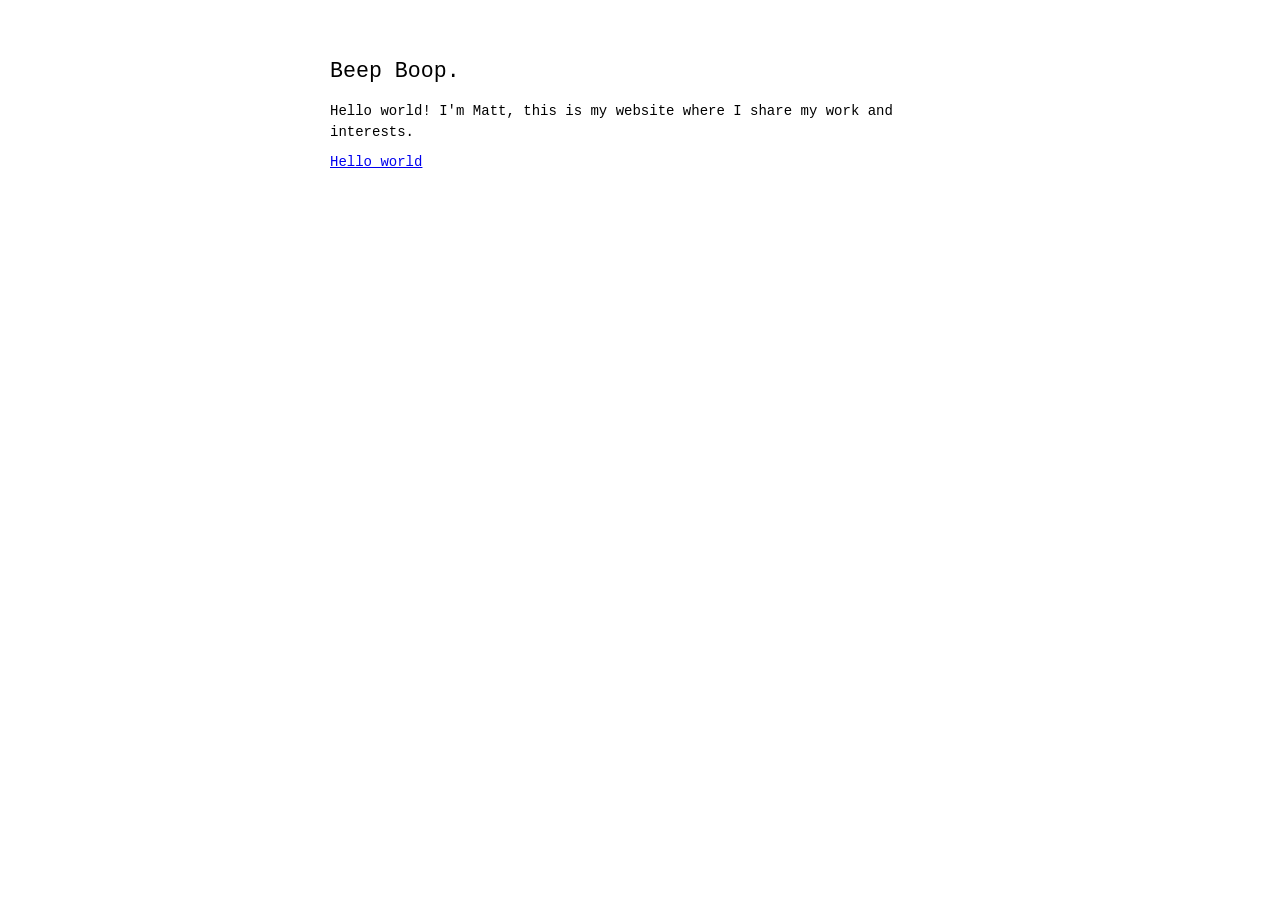
<file: index.html>
<!DOCTYPE html>
<html lang="en">
<head>
  <meta charset="UTF-8">
  <meta name="viewport" content="width=device-width, initial-scale=1.0">
  <title>mxtthew</title>
  <link rel="stylesheet" href="style.css">
</head>
<body>
  <main>
    <h1>Beep Boop.</h1>
    <p>Hello world! I'm Matt, this is my website where I share my work and interests.</p>
      <a href="posts/hello-world.html">Hello world</a>
  </main>
</body>
</html>
</file>
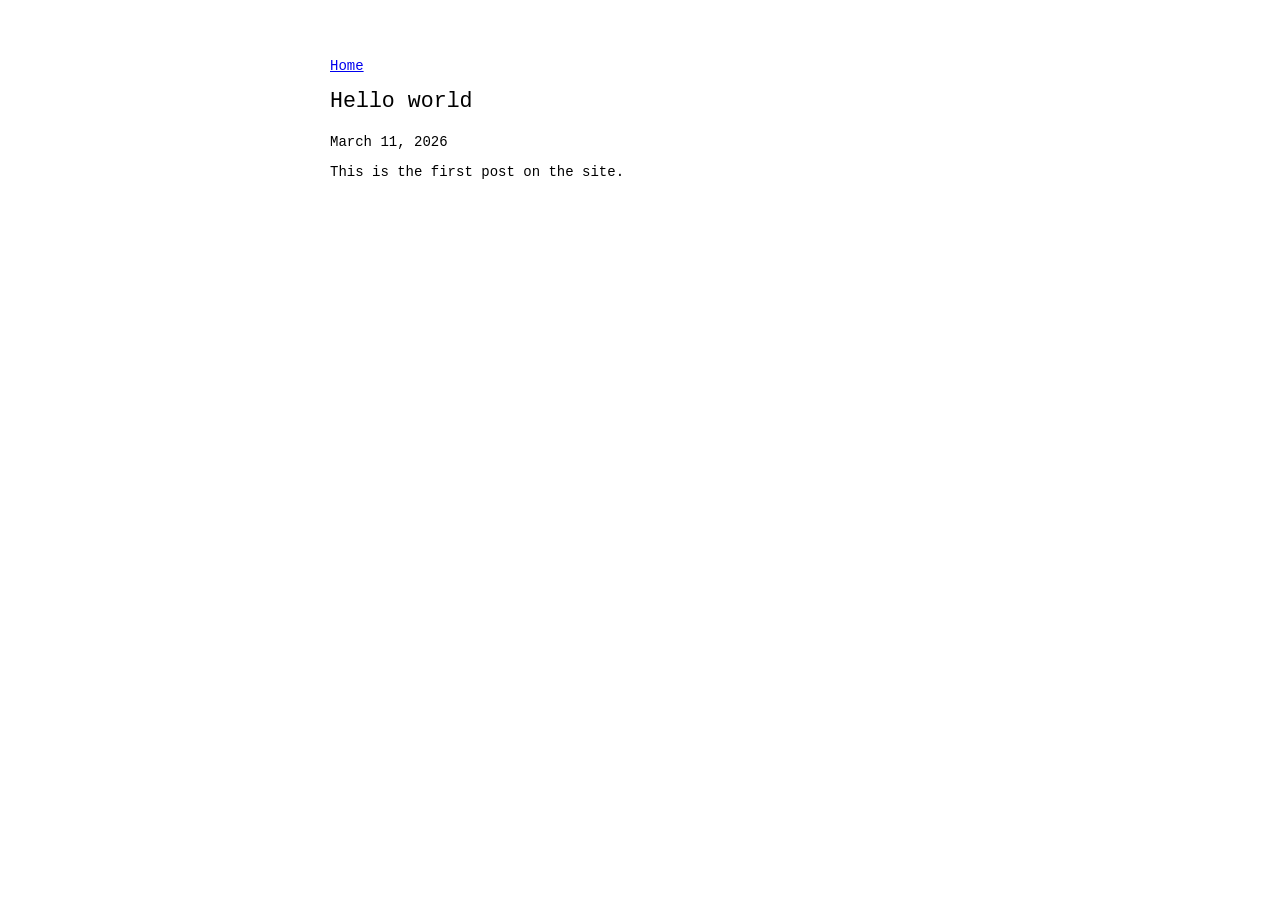
<file: posts/hello-world.html>
<!DOCTYPE html>
<html lang="en">
<head>
  <meta charset="UTF-8">
  <meta name="viewport" content="width=device-width, initial-scale=1.0">
  <title>Hello world</title>
  <link rel="stylesheet" href="../style.css">
</head>
<body>
  <main>
    <p><a href="../index.html">Home</a></p>
    <h1>Hello world</h1>
    <p>March 11, 2026</p>
    <p>This is the first post on the site.</p>
  </main>
</body>
</html>
</file>
<file: style.css>
body {
  margin: 0;
  background: #fff;
  color: #000;
  font-family: "SFMono-Regular", Menlo, Monaco, Consolas, "Liberation Mono", "Courier New", monospace;
  font-size: 14px;
  line-height: 1.45;
}

main {
  max-width: 620px;
  margin: 56px auto;
  padding: 0 24px;
}

h1 {
  font-size: 1.35rem;
  font-weight: normal;
  margin: 0 0 14px;
}

p,
ul {
  margin: 0 0 10px;
}

ul {
  padding-left: 22px;
}

a {
  color: #0000ee;
}
</file>
